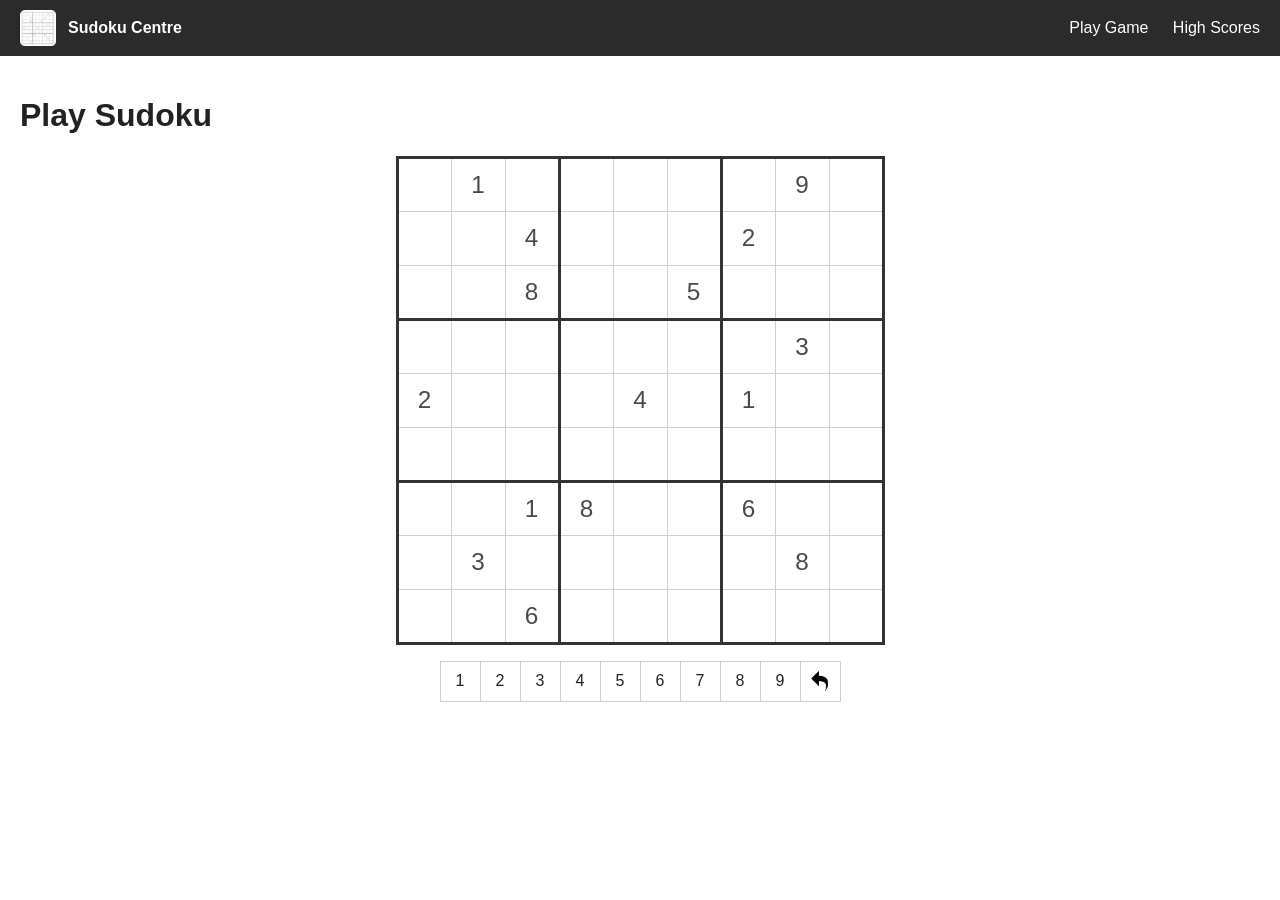
<file: index.html>
<!doctype html>
<html lang="en">
  <head>
    <meta charset="UTF-8" >
    <meta name="viewport" content="width=device-width, initial-scale=1.0" >
    <title>Sudoku - Play a Game</title>
    <link rel="stylesheet" href="styles/sudoku.css" >
    <!-- Part 1: write the markup below. Part 2: style it in
         styles/sudoku.css. No JavaScript this week. -->
  </head>
  <body>
    <!-- TODO (Part 1): the site header, class="site-header".
         - an <a class="brand"> with the logo (images/logo.gif) and the
           brand text "Sudoku Centre"
         - a <nav> with two links: "Play Game" (index.html) and
           "High Scores" (high_scores.html)
         This same header must appear on high_scores.html too. -->
    <header class="site-header">
      <a class="brand" href="index.html">
        <img src="images/logo.gif" alt="" >
        Sudoku Centre
      </a>
      <nav>
        <a href="index.html">Play Game</a>
        <a href="high_scores.html">High Scores</a>
      </nav>
    </header>

    <!-- TODO (Part 1): the page's <main> content.
        - one <h1>
          - the 9x9 board as a <table id="board">, with the starting clues
            from the grid in README requirement 2 hard-coded into the cells
            (leave the other cells empty)
            - the numbers palette as a <table id="palette" class="palette">:
              one row of 1-9 followed by the undo icon (images/undo.png) -->
    <main>
      <h1>Play Sudoku</h1>
      <table id="board">
        <tr>
          <td></td>
          <td>1</td>
          <td></td>
          <td></td>
          <td></td>
          <td></td>
          <td></td>
          <td>9</td>
          <td></td>
        </tr>
        <tr>
          <td></td>
          <td></td>
          <td>4</td>
          <td></td>
          <td></td>
          <td></td>
          <td>2</td>
          <td></td>
          <td></td>
        </tr>
        <tr>
          <td></td>
          <td></td>
          <td>8</td>
          <td></td>
          <td></td>
          <td>5</td>
          <td></td>
          <td></td>
          <td></td>
        </tr>

        <tr>
          <td></td>
          <td></td>
          <td></td>
          <td></td>
          <td></td>
          <td></td>
          <td></td>
          <td>3</td>
          <td></td>
        </tr>

        <tr>
          <td>2</td>
          <td></td>
          <td></td>
          <td></td>
          <td>4</td>
          <td></td>
          <td>1</td>
          <td></td>
          <td></td>
        </tr>

        <tr>
          <td></td>
          <td></td>
          <td></td>
          <td></td>
          <td></td>
          <td></td>
          <td></td>
          <td></td>
          <td></td>
        </tr>

        <tr>
          <td></td>
          <td></td>
          <td>1</td>
          <td>8</td>
          <td></td>
          <td></td>
          <td>6</td>
          <td></td>
          <td></td>
        </tr>

        <tr>
          <td></td>
          <td>3</td>
          <td></td>
          <td></td>
          <td></td>
          <td></td>
          <td></td>
          <td>8</td>
          <td></td>
        </tr>

        <tr>
          <td></td>
          <td></td>
          <td>6</td>
          <td></td>
          <td></td>
          <td></td>
          <td></td>
          <td></td>
          <td></td>
        </tr>
      </table>
      <table id="palette" class="palette">
        <tr>
          <td>1</td>
          <td>2</td>
          <td>3</td>
          <td>4</td>
          <td>5</td>
          <td>6</td>
          <td>7</td>
          <td>8</td>
          <td>9</td>
          <td><img src="images/undo.png" alt="Undo" ></td>
        </tr>
      </table>
    </main>
  </body>
</html>
</file>
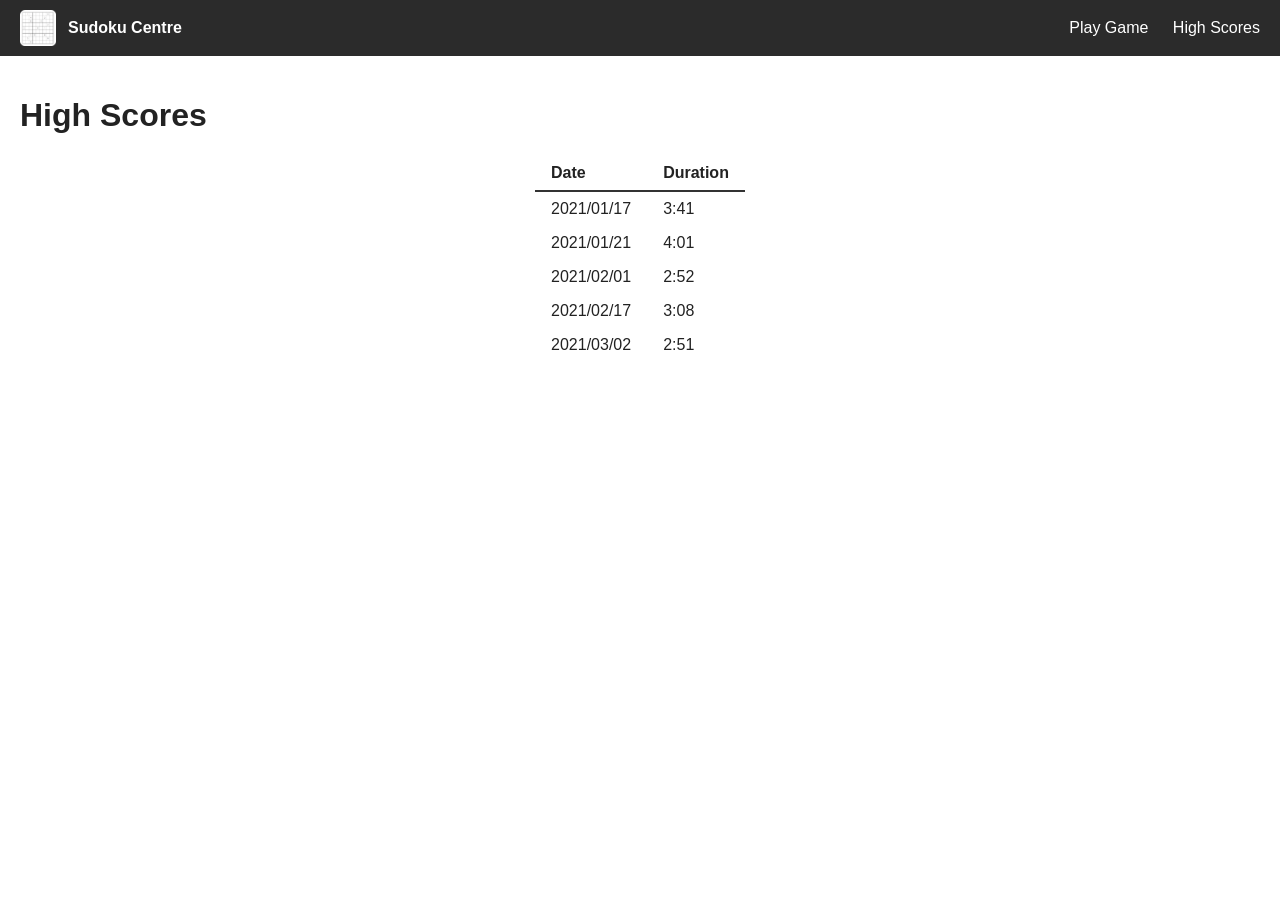
<file: high_scores.html>
<!doctype html>
<html lang="en">
  <head>
    <meta charset="UTF-8" >
    <meta name="viewport" content="width=device-width, initial-scale=1.0" >
    <title>Sudoku - High Scores</title>
    <link rel="stylesheet" href="styles/sudoku.css" >
    <!-- Part 1: write the markup below. Part 2: style it in
         styles/sudoku.css. No JavaScript this week. -->
  </head>
  <body>
    <!-- TODO (Part 1): the SAME site header as index.html (copy it across -
         feeling this duplication is the point; a framework fixes it later). -->
    <header class="site-header">
      <a class="brand" href="index.html">
        <img src="images/logo.gif" alt="" >
        Sudoku Centre
      </a>
      <nav>
        <a href="index.html">Play Game</a>
        <a href="high_scores.html">High Scores</a>
      </nav>
    </header>

    <!-- TODO (Part 1): the page's <main> content.
         - one <h1>
         - a <table class="scores"> with <thead>/<tbody>, <th scope="col">
           header cells (Date, Duration) and the five rows from README
           requirement 4. -->
    <main>
      <h1>High Scores</h1>
      <table class="scores">
        <thead>
          <tr>
            <th scope="col">Date</th>
            <th scope="col">Duration</th>
          </tr>
        </thead>
        <tbody>
          <tr>
            <td>2021/01/17</td>
            <td>3:41</td>
          </tr>
          <tr>
            <td>2021/01/21</td>
            <td>4:01</td>
          </tr>
          <tr>
            <td>2021/02/01</td>
            <td>2:52</td>
          </tr>
          <tr>
            <td>2021/02/17</td>
            <td>3:08</td>
          </tr>
          <tr>
            <td>2021/03/02</td>
            <td>2:51</td>
          </tr>
        </tbody>
      </table>
    </main>
  </body>
</html>
</file>
<file: styles/sudoku.css>
/* =====================================================================
   sudoku.css  -  your styles go here (Lab 02, Part 2)

   Native CSS only: the box model, Flexbox, and custom properties. No
   framework and no media queries. Fill in the rules under each heading
   and match the screenshots in documentation_images/.
   ===================================================================== */

:root {
  --color-hover: #f5dd90; /* cell under the cursor */
  --color-user-input: #f2f2f2; /* a digit the player entered (Lab 06) */
  --color-error: #f76c5e; /* a conflicting digit (Lab 06) */
  --header-bg: #2b2b2b;
  --board-line: #cfcfcf; /* thin lines between cells */
  --block-line: #333; /* thick lines between 3x3 blocks */
  --digit: #4a4a4a;
  --cell-size: min(54px, 9vw); /*never bigger than 54px or 9% of the viewport width, 9 because 9 cells*/
  --palette-size: min(40px, 9vw); /*want the palette to be a bit smaller*/
}

* {
  box-sizing: border-box;
}

body {
  margin: 0;
  font-family: "Segoe UI", Tahoma, Arial, sans-serif;
  color: #222;
}

/* noticed the h1 was inside main so i decided to add padding to main to move the "Play Sudoku" heading 
to try and match the screenshot as much as possible */
main {
  padding: 20px;
  margin: 0 auto;
}

/* ---- site header / nav  (requirement 7) ---------------------------- */
/* TODO: a Flexbox row on .site-header; push the nav right with
   margin-left:auto; add flex-wrap so the nav drops below the brand on a
   narrow screen (that's the whole responsive story - no media query). */

/* this is essentially the navbar styling like the grey bar at the top and stuff */
.site-header {
  display: flex;
  flex-wrap: wrap;
  align-items: center;
  padding: 10px 20px;
  background-color: var(--header-bg);
}

/* this is the basically "sudoku centre" text css basically */
.brand {
  display: flex;
  align-items: center;
  gap: 12px;
  color: white;
  font-weight: bold;
  text-decoration: none;
}

/* when this wasnt added this like had that sudoku board really big, so this is like the navbar i guess */
.brand img {
  width: 36px;
  height: 36px;
}

/* this pushes the "play game" and "high scores" links to the right on the navbar */
.site-header nav {
  margin-left: auto;
}

.site-header nav a {
  color: white;
  text-decoration: none;
  margin-left: 20px;
}

/* ---- the board  (requirement 5) ------------------------------------ */
/* TODO: border-collapse the #board; size each cell and centre the digit;
   thin cell borders + a THICK border around each 3x3 block
   (td:nth-child(3n) and tr:nth-child(3n) td); a :hover colour.
   Also add .user-input and .error rules now - Lab 06 switches them on. */
#board {
  border-collapse: collapse;
  margin: 0 auto;
  border: 3px solid var(--block-line);
}

#board td {
  width: var(--cell-size);
  height: var(--cell-size);
  border: 1px solid var(--board-line); /* thin lines between cells to center the numbers */
  cursor: pointer;
  text-align: center;
  font-size: calc(var(--cell-size) * 0.45); /*digits shrink with size*/
  color: var(--digit);
}

#board td:nth-child(3n) {
  border-right: 3px solid var(--block-line); /* thick lines between 3x3 blocks */
}

#board tr:nth-child(3n) td {
  border-bottom: 3px solid var(--block-line); /* thick lines between 3x3 blocks */
}

#board td:hover {
  background-color: var(--color-hover);
}

#board td.user-input {
  background-color: var(--color-user-input);
}

#board td.error {
  background-color: var(--color-error);
}
/* ---- the numbers palette  (requirement 6) -------------------------- */
/* TODO: size + border the .palette cells; a :hover colour; and a
   .active style for the selected digit (used in Lab 06). */

/* this is for the numbers at the bottom */
.palette {
  border-collapse: collapse;
  margin: 16px auto;
}

.palette td {
  width: var(--palette-size);
  height: var(--palette-size);
  text-align: center;
  border: 1px solid var(--board-line);
  cursor: pointer;
}

.palette td:hover {
  background-color: var(--color-hover);
}

.palette td.active {
  background-color: var(--color-hover);
  font-weight: bold;
}

/* the arrow on the end */
.palette img {
  width: 20px;
  vertical-align: middle;
}

/* ---- high-scores table  (requirement 8) ---------------------------- */
/* TODO: comfortable padding; left-aligned headings; an underline under
   the header row of .scores. */
.scores {
  border-collapse: collapse;
  margin: 0 auto;
}

.scores th,
.scores td {
  padding: 8px 16px;
  text-align: left;
}

.scores thead {
  border-bottom: 2px solid var(--block-line);
}
</file>
